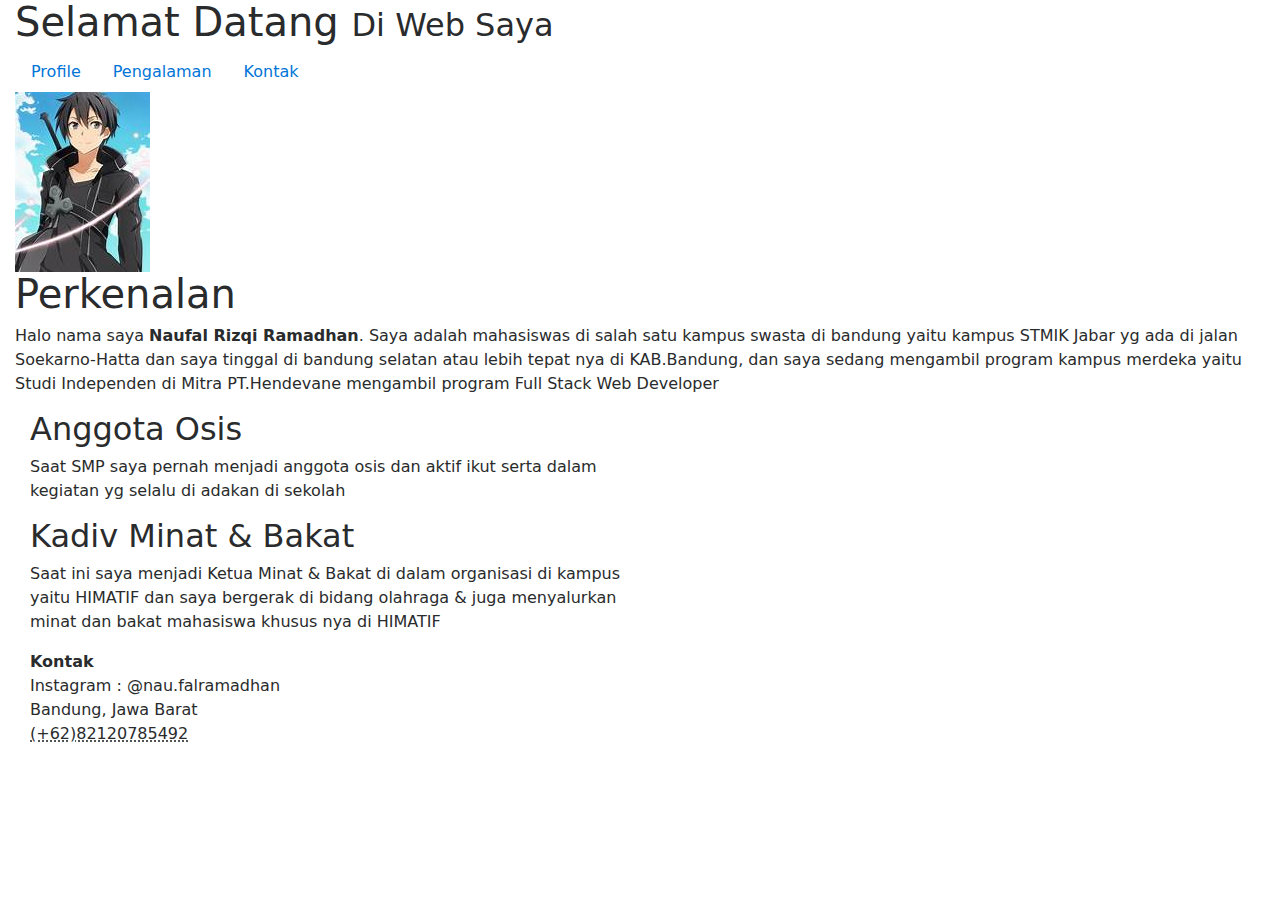
<file: src/index.html>
<!DOCTYPE html>
<html lang="en">
  <head>
    <meta charset="utf-8">
    <meta http-equiv="X-UA-Compatible" content="IE=edge">
    <meta name="viewport" content="width=device-width, initial-scale=1">

    <title>Web Naufal</title>

    <meta name="description" content="Source code generated using layoutit.com">
    <meta name="author" content="LayoutIt!">

    <link href="css/bootstrap.min.css" rel="stylesheet">
    <link href="css/style.css" rel="stylesheet">

  </head>
  <body>

    <div class="container-fluid">
	<div class="row">
		<div class="col-md-12">
			<div class="page-header">
				<h1>
					Selamat Datang <small> Di Web Saya</small>
				</h1>
			</div>
			<ul class="nav">
				<li class="nav-item">
					<a class="nav-link active" href="#profile">Profile</a>
				</li>
				<li class="nav-item">
					<a class="nav-link" href="#pengalaman">Pengalaman</a>
				</li>
				<li class="nav-item">
					<a class="nav-link" href="#kontak">Kontak</a>
				</li>
			</ul><img alt="" src="../img/th.jpeg">
			<div class="profile">
				<h1>
					Perkenalan
				</h1>
			</div>
			<p>
				Halo nama saya <strong>Naufal Rizqi Ramadhan</strong>. Saya adalah mahasiswas di salah satu kampus swasta di bandung yaitu kampus STMIK Jabar yg ada di jalan Soekarno-Hatta dan saya tinggal di bandung selatan atau lebih tepat nya di KAB.Bandung, dan saya sedang mengambil program kampus merdeka yaitu Studi Independen di Mitra PT.Hendevane mengambil program Full Stack Web Developer
			</p>
			<div class="pengalaman">
				<div class="col-md-6">
					<h2>Anggota Osis</h2>
					<p>
						Saat SMP saya pernah menjadi anggota osis dan aktif ikut serta dalam kegiatan yg selalu di adakan di sekolah
					</p>
				</div>
				<div class="col-md-6">
					<h2>
						Kadiv Minat & Bakat
					</h2>
					<p>
						Saat ini saya menjadi Ketua Minat & Bakat di dalam organisasi di kampus yaitu HIMATIF dan saya bergerak di bidang olahraga & juga menyalurkan minat dan bakat mahasiswa khusus nya di HIMATIF
					</p>
				</div>
			</div>
			<div class="kontak">
				<div class="col-md-12">
					<address>
						 <strong>Kontak</strong><br> Instagram : @nau.falramadhan<br> Bandung, Jawa Barat<br> <abbr title="Phone"> (+62)82120785492
					</address>
				</div>
			</div>
		</div>
	</div>
</div>

    <script src="js/jquery.min.js"></script>
    <script src="js/bootstrap.min.js"></script>
    <script src="js/scripts.js"></script>
  </body>
</html>
</file>
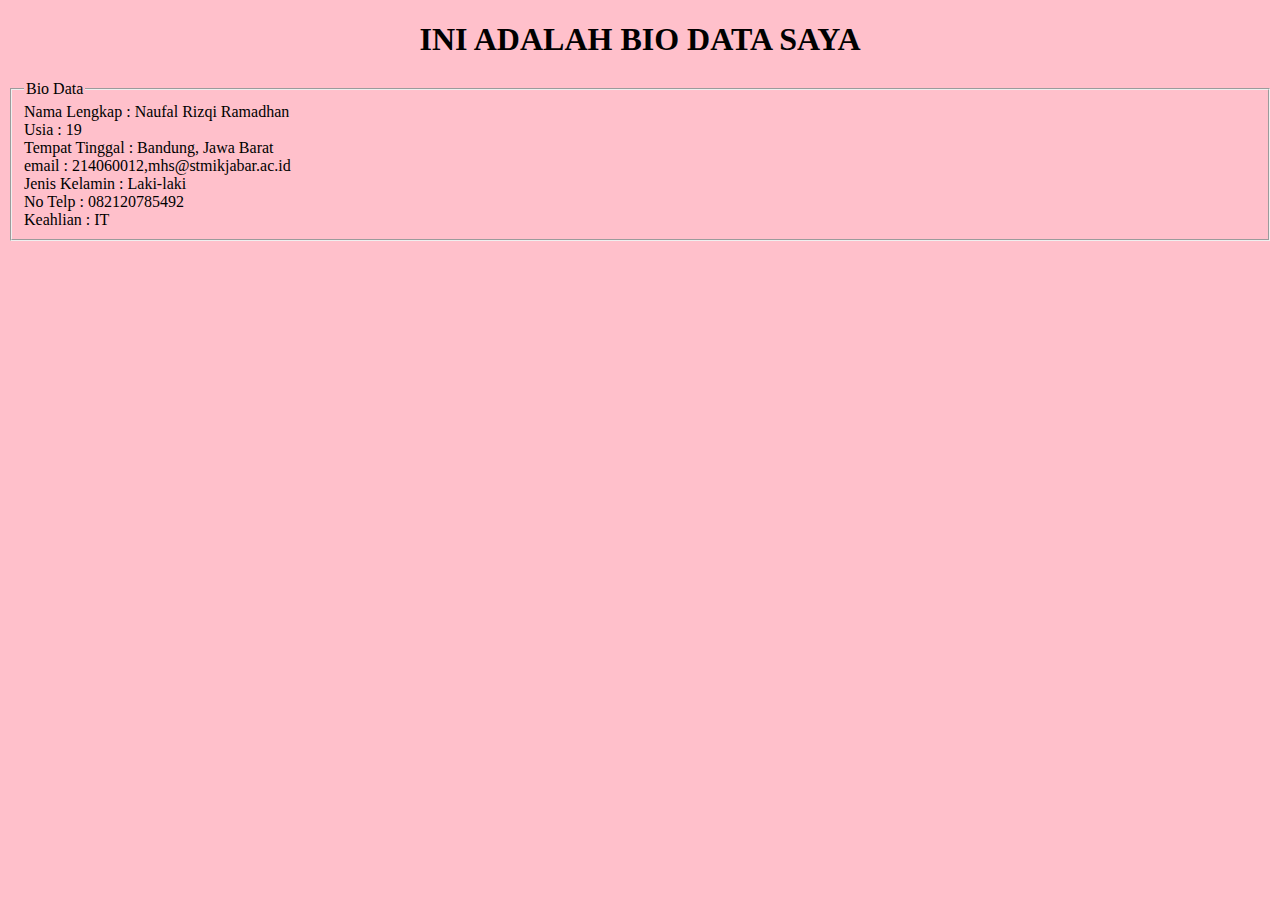
<file: Biodata.html>
<!DOCTYPE html>
<html lang="en">
<head>
    <meta charset="UTF-8">
    <meta name="viewport" content="width=device-width, initial-scale=1.0">
    <title>Tugas 1 JS</title>
    <script>
        alert ("Selamat Datang")
    </script>
</head>
<link rel="icon" type="image/png" href="../image/Julie-And-Mark-Star-Trek-DSN-Icons-By-Julie.32.png">
<body style="background-color: pink;">
    <h1 align="center">INI ADALAH BIO DATA SAYA</h1>
    <fieldset>
        <Legend>Bio Data</Legend>
        <script>
            var nama = "Naufal Rizqi Ramadhan";
            var umur = 19;
            var alamat = "Bandung, Jawa Barat";
            var email = "214060012,mhs@stmikjabar.ac.id";
            var gender = "Laki-laki";
            var notelp = "082120785492";
            var keahlian = "IT"

            document.write ("Nama Lengkap : " +nama)
            document.write ("<br>Usia : " +umur)
            document.write ("<br>Tempat Tinggal : " +alamat)
            document.write ("<br>email : " +email)
            document.write ("<br>Jenis Kelamin : " +gender)
            document.write ("<br>No Telp : " +notelp)
            document.write ("<br>Keahlian : " +keahlian)
        </script>
    </fieldset>
</body>
</html>
</file>
<file: src/css/style.css>
# Empty CSS file for your own CSS
</file>
